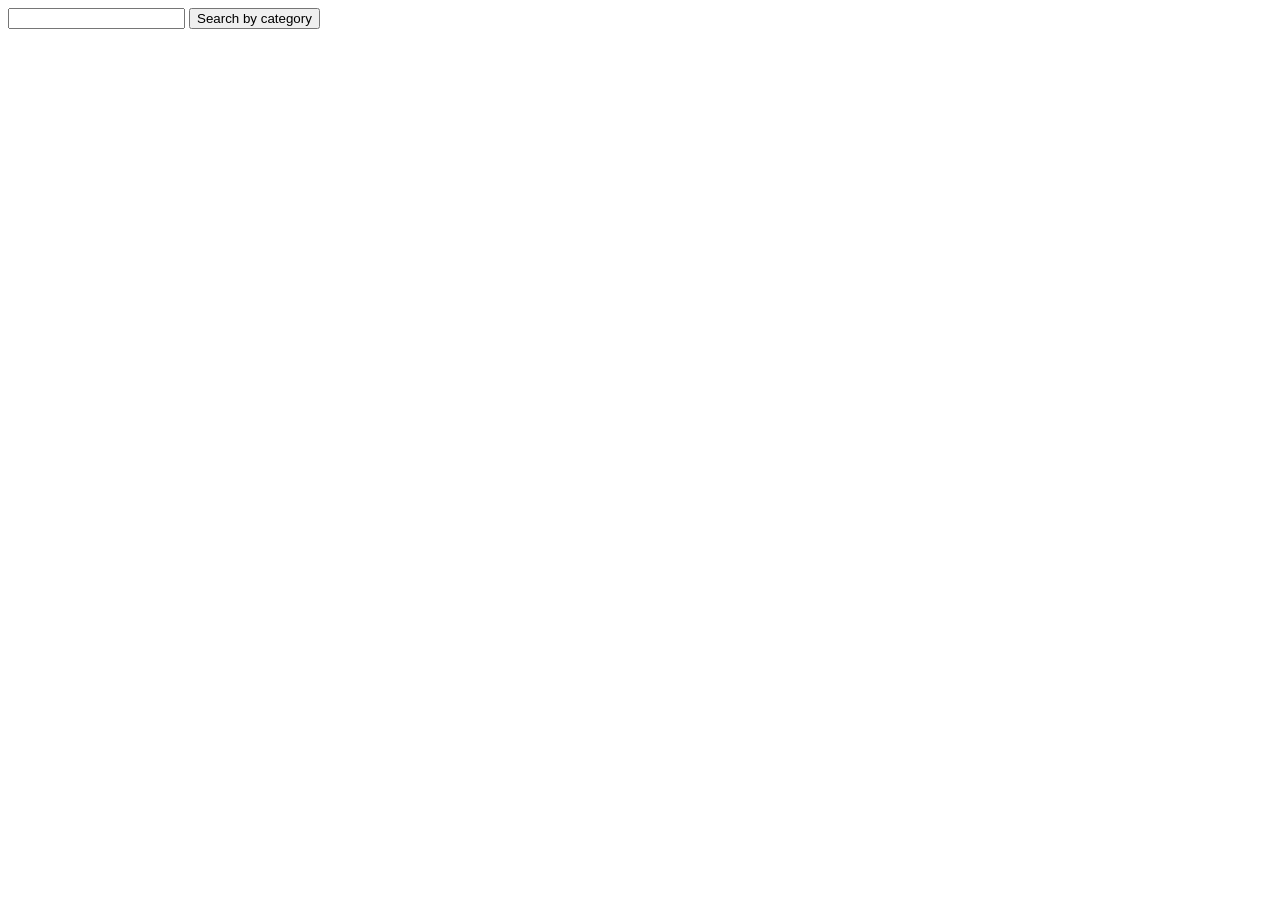
<file: news.html>
<!DOCTYPE html>
<head>
    <link rel="stylesheet" type="text/css" href="news.css"/>
</head>
<body>
    <input type="text" id="input">
    <button id="btnCategory">Search by category</button>
    <div id="articles">

    </div>
    <script src="news.js"></script>
</body>
</file>
<file: news.css>
h1 {
    background-color: aqua;
    width: 20%;
}
</file>
